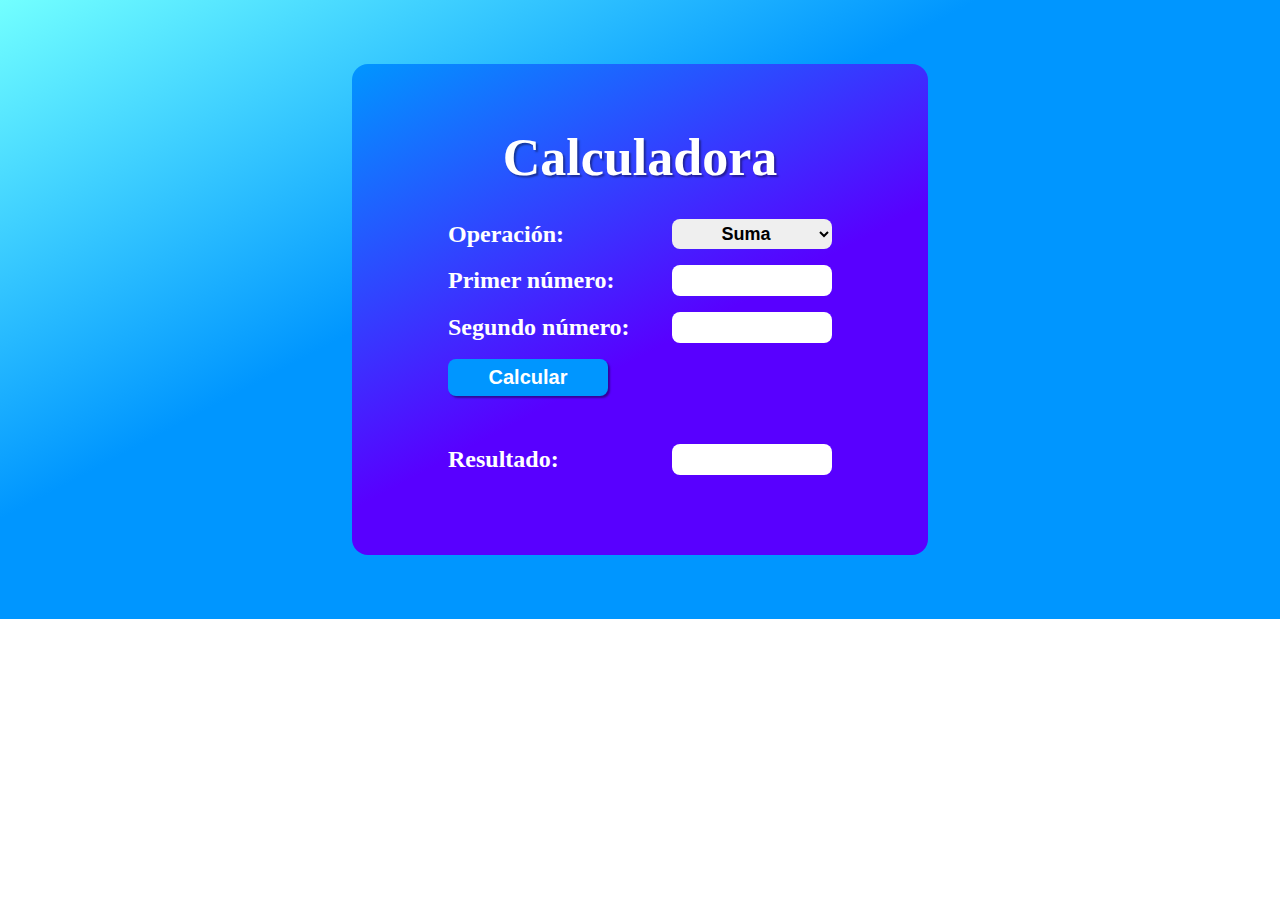
<file: codigo-PHP/calculadora/index.html>
<!DOCTYPE html>
<html lang="en">
<head>
    <meta charset="UTF-8">
    <meta name="viewport" content="width=device-width, initial-scale=1.0">
    <link rel="stylesheet" href="styles.css">
    <title>Calculadora</title>
</head>
<body>
    <section class="contenedor">
        <div class="contenedor-calculadora">
            <h1 class="titulo">Calculadora</h1>
            <form id="form-calculo">
                <fieldset class="form-fila">
                    <label for="">Operación: </label>
                    <select id="operador" name="operador">
                        <option value="suma">Suma</option>
                        <option value="resta">Resta</option>
                        <option value="multiplicacion">Multiplicación</option>
                        <option value="division">División</option>
                    </select>
                </fieldset>
                <fieldset class="form-fila">
                    <label for="num1">Primer número: </label>
                    <input id="num1" name="num1" type="number" step="any" required>
                </fieldset>
                <fieldset class="form-fila">
                    <label for="num2">Segundo número: </label>
                    <input id="num2" name="num2" type="number" step="any" required>
                </fieldset>
                <button class="btn" type="submit">Calcular</button>
            </form>
            <form id="form-resultado">
                <fieldset class="form-fila">
                    <label for="resultado">Resultado: </label>
                    <input id="resultado" name="resultado" type="text" readonly>
                </fieldset>
            </form>
        </div>
    </section>
    <script src="script.js"></script>
</body>
</html>
</file>
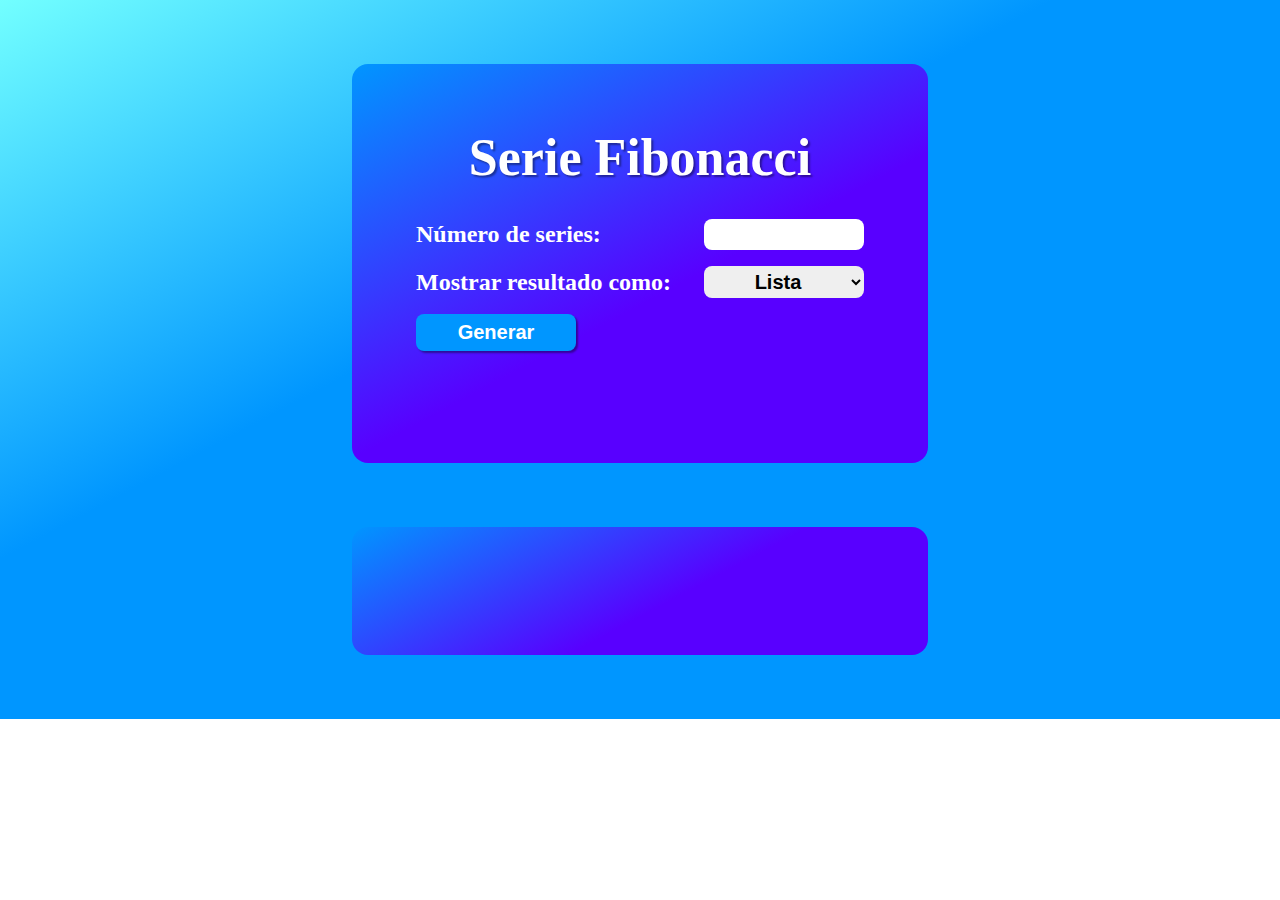
<file: codigo-PHP/fibonacci/index.html>
<!DOCTYPE html>
<html lang="en">
<head>
    <meta charset="UTF-8">
    <meta name="viewport" content="width=device-width, initial-scale=1.0">
    <link rel="stylesheet" href="styles.css">
    <title>Fibonacci</title>
</head>
<body>
    <section class="contenedor">
        <div class="contenedor-calculadora">
            <h1 class="titulo">Serie Fibonacci</h1>
            <form id="form-calculo">
                <fieldset class="form-fila">
                    <label for="num">Número de series: </label>
                    <input id="num" name="num1" type="number" required>
                </fieldset>
                <fieldset class="form-fila">
                    <label for="">Mostrar resultado como: </label>
                    <select id="opcion" name="opcion">
                        <option value="lista">Lista</option>
                        <option value="tabla">Tabla</option>
                    </select>
                </fieldset>
                <button class="btn" type="submit">Generar</button>
            </form>
        </div>
        <div class="contenedor-resultado" >
            <div class="resultado" id="resultado"></div>
        </div>
    </section>
    <script src="script.js"></script>
</body>
</html>
</file>
<file: codigo-PHP/calculadora/styles.css>
*{
    margin: 0;
    padding: 0;
    box-sizing: border-box;
}
.contenedor{
    display: flex;
    flex-direction: column;
    align-items: center;
    justify-content: center;
    width: 100vw;
    height: 100%;
    background: linear-gradient(332deg, rgba(0,150,255,1) 60%, rgba(114,255,255,1) 100%);
    background-repeat: no-repeat;
    gap: 4rem;
    padding: 4rem 8rem;
}
.titulo{
    text-align: center;
    color: white;
    text-shadow: 2px 2px 2px rgba(0,0,0,0.4);
    font-size: 52px;
    font-weight: 900;
    margin-bottom: 2rem;
}
.contenedor-calculadora{
    display: flex;
    flex-direction: column;
    width: 36rem;
    background: linear-gradient(332deg, rgba(88,0,255,1) 44%, rgba(0,150,255,1) 100%);
    border-radius: 1rem;
    border: none;
    padding: 4rem 6rem;
}
.form-fila{
    display: flex;
    justify-content: space-between;
    align-items: center;
    border: none;
    margin-bottom: 1rem;
}
.form-fila label{
    font-size: 24px;
    font-weight: 700;
    color: white;
}
.form-fila input, .form-fila select{
    width: 10rem;
    font-size: 20px;
    font-weight: 600;
    text-align: center;
    border-radius: 8px;
    border: none;
    padding: 4px 8px;
}
.form-fila select{
    font-size: 18px;
}
.btn{
    background: #0096FF;
    color: white;
    width: 10rem;
    font-size: 20px;
    font-weight: 600;
    border-radius: 8px;
    border: none;
    cursor: pointer;
    box-shadow: 2px 2px 2px rgba(0,0,0,0.4);
    padding: 7px;
    margin-bottom: 3rem;
}
.btn:hover{
    scale: 1.1;
}
</file>
<file: codigo-PHP/fibonacci/styles.css>
*{
    margin: 0;
    padding: 0;
    box-sizing: border-box;
}
.contenedor{
    display: flex;
    flex-direction: column;
    align-items: center;
    justify-content: center;
    width: 100vw;
    height: 100%;
    background: linear-gradient(332deg, rgba(0,150,255,1) 60%, rgba(114,255,255,1) 100%);
    background-repeat: no-repeat;
    gap: 4rem;
    padding: 4rem 8rem;
}
.titulo{
    text-align: center;
    color: white;
    text-shadow: 2px 2px 2px rgba(0,0,0,0.4);
    font-size: 52px;
    font-weight: 900;
    margin-bottom: 2rem;
}
.contenedor-calculadora, .contenedor-resultado{
    display: flex;
    flex-direction: column;
    width: 36rem;
    background: linear-gradient(332deg, rgba(88,0,255,1) 44%, rgba(0,150,255,1) 100%);
    border-radius: 1rem;
    border: none;
    padding: 4rem;
}
.form-fila{
    display: flex;
    justify-content: space-between;
    align-items: center;
    border: none;
    margin-bottom: 1rem;
}
.form-fila label{
    font-size: 24px;
    font-weight: 700;
    color: white;
}
.form-fila input, .form-fila select{
    width: 10rem;
    font-size: 20px;
    font-weight: 600;
    text-align: center;
    border-radius: 8px;
    border: none;
    padding: 4px 8px;
}
.btn{
    background: #0096FF;
    color: white;
    width: 10rem;
    font-size: 20px;
    font-weight: 600;
    border-radius: 8px;
    border: none;
    cursor: pointer;
    box-shadow: 2px 2px 2px rgba(0,0,0,0.4);
    padding: 7px;
    margin-bottom: 3rem;
}
.btn:hover{
    scale: 1.1;
}
.contenedor-resultado{
    align-items: center;
}
.resultado{
    font-size: 24px;
    font-weight: 700;
    color: white;
}
.resultado td{
    border: 2px solid white;
    padding: .5rem;
}
</file>
